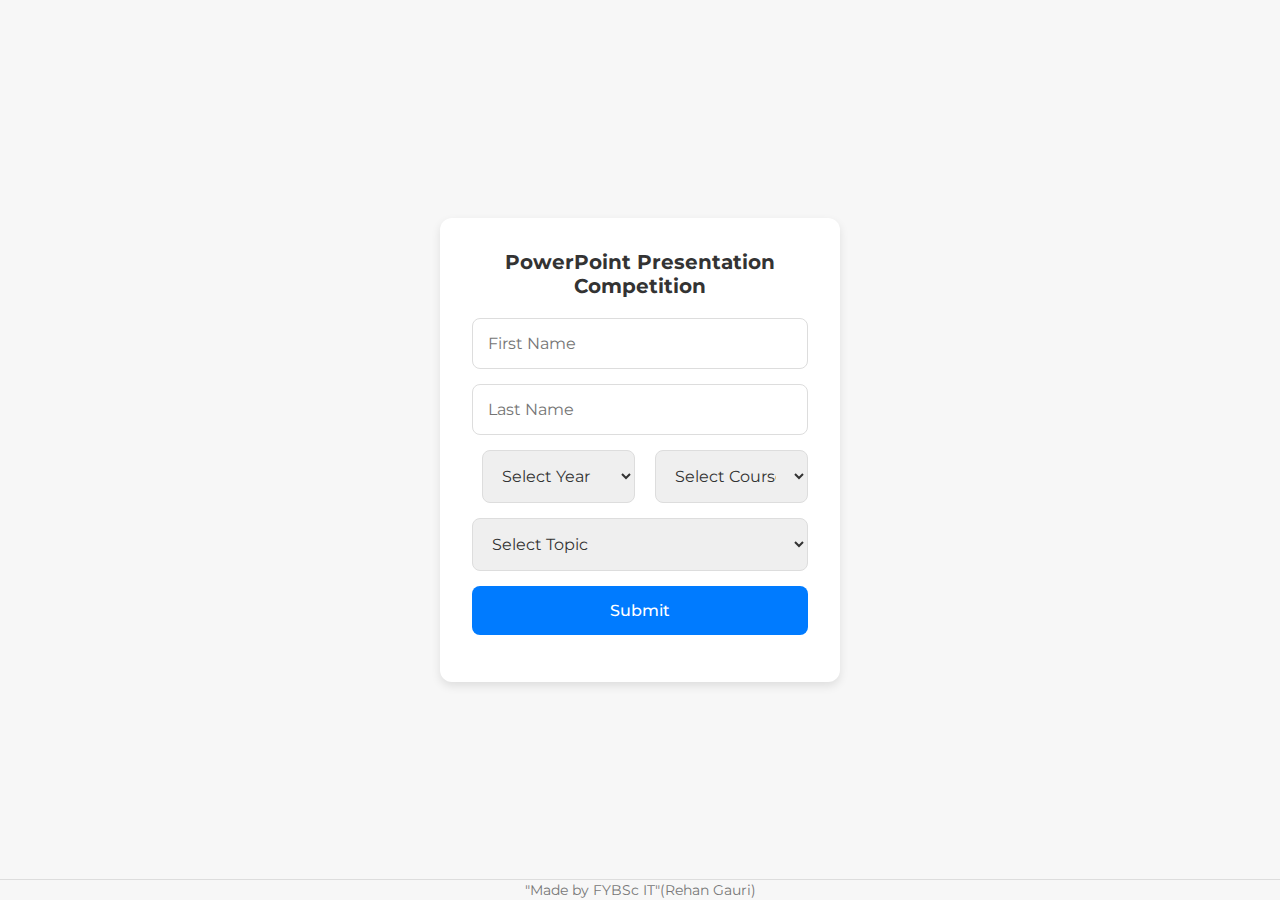
<file: Microsoft PowerPoint Presentation Form/index.html>
<!DOCTYPE html>
<html lang="en">
<head>
    <meta charset="UTF-8">
    <meta name="viewport" content="width=device-width, initial-scale=1.0">
    <title>Presentation Form</title>
    <link rel="stylesheet" href="style.css">
</head>
<body>

    <div class="container">
        <div class="yourdetails">PowerPoint Presentation Competition</div>
        <form method="post" class="form" name="google-sheet">
            <!-- First Name Input -->
            <label for="firstName"></label>
            <input type="text" id="firstName" class="input-field" name="First Name" placeholder="First Name" required>
            
            <!-- Last Name Input -->
            <label for="lastName"></label>
            <input type="text" id="lastName" class="input-field" name="Last Name" placeholder="Last Name" required>
            
            <!-- Year and Course Dropdowns in a Row -->
            <div class="row">
                <!-- Year Dropdown -->
                <label for="year"></label>
                <select id="year" class="input-field dropdown" name="Year" required>
                    <option value="" disabled selected>Select Year</option>
                    <option value="FY">FY</option>
                    <option value="SY">SY</option>
                    <option value="TY">TY</option>
                </select>

                <!-- Course Dropdown -->
                <label for="course"></label>
                <select id="course" class="input-field dropdown" name="Course" required>
                    <option value="" disabled selected>Select Course</option>
                    <option value="BCOM">BCOM</option>
                    <option value="BAF">BAF</option>
                    <option value="BMS">BMS</option>
                    <option value="BBI">BBI</option>
                    <option value="BFM">BFM</option>
                    <option value="BA">BA</option>
                    <option value="BSC">BSC</option>
                    <option value="BSCIT">BSC IT</option>
                </select>
            </div>
            
            <!-- Topic Dropdown -->
            <label for="topic"></label>
            <select id="topic" class="input-field dropdown" name="Topic" required>
                <option value="" disabled selected>Select Topic</option>
                <option value="Effects of Social Media on Mental Health">Effects of Social Media on Mental Health</option>
                <option value="Significance of Skills in Career Building">Significance of Skills in Career Building</option>
                <option value="Climate Change: It's Time to Act">Climate Change: It's Time to Act</option>
                <option value="Coping with Entrance Exam Anxiety: Key Strategies for Students">Coping with Entrance Exam Anxiety: Key Strategies for Students</option>
            </select>

            <!-- Submit Button -->
            <input type="submit" name="submit" value="Submit" class="submit">
        </form>
    </div>

    <script>
        // Form To Gsheets
        const scriptURL = 'https://script.google.com/macros/s/AKfycby-HxEXPlCODpvMTlwmRzVUDKiPqMmXPus4Cl9kTAG7VncpDIYxgjRkTqXv7CgKbtA8/exec';
        const form = document.forms['google-sheet'];

        form.addEventListener('submit', e => {
            e.preventDefault();
            fetch(scriptURL, { method: 'POST', body: new FormData(form)})
                .then(response => alert('Form submitted successfully!'))
                .catch(error => console.error('Error!', error.message));
        });
    </script>
  <footer class="footer">   
"Made by FYBSc IT"(Rehan Gauri)
</footer>
</body>
</html>
</file>
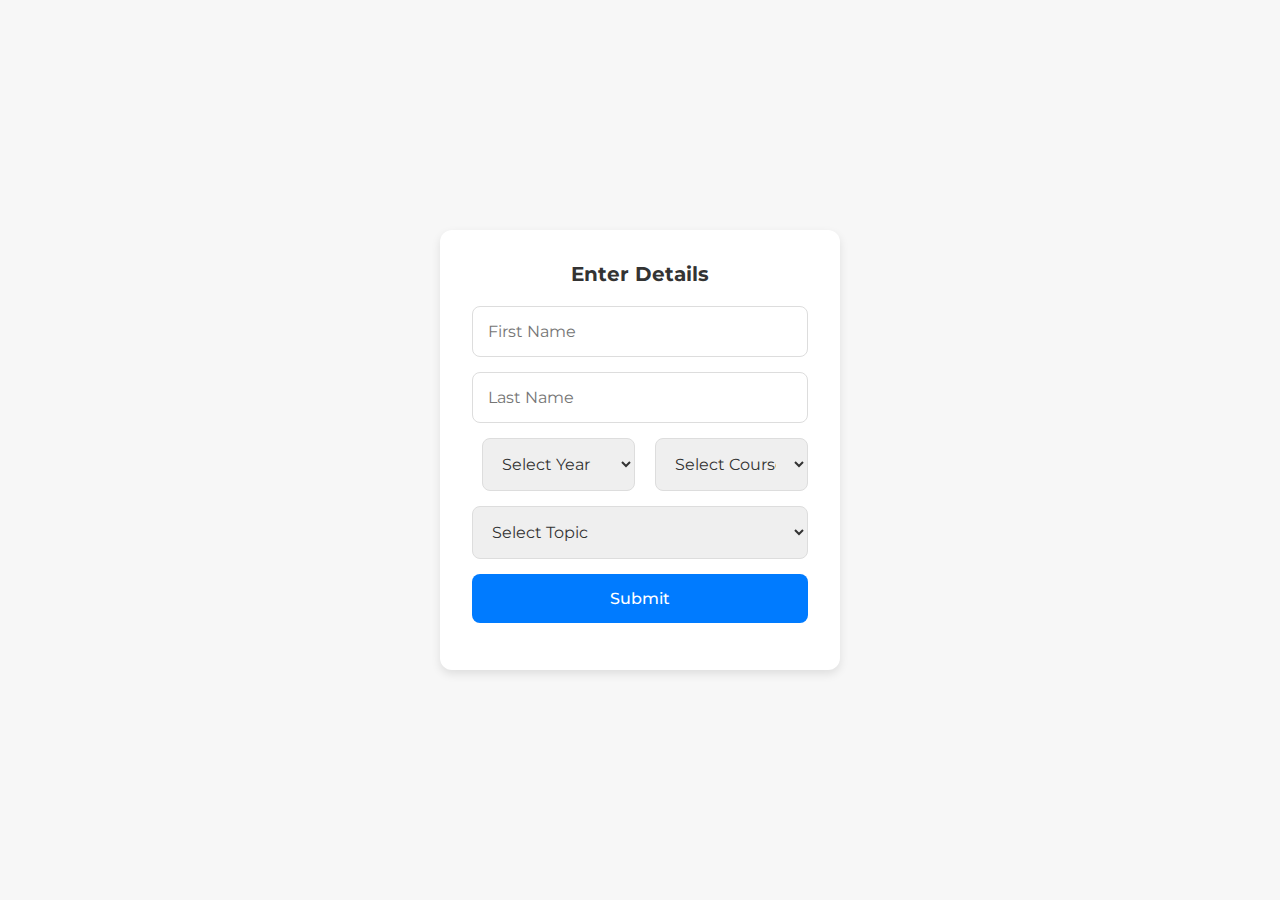
<file: Microsoft PowerPoint Presentation Form/form.html>
<!DOCTYPE html>
<html lang="en">
<head>
    <meta charset="UTF-8">
    <meta name="viewport" content="width=device-width, initial-scale=1.0">
    <title>Google Sheet Form</title>
    <link rel="stylesheet" href="style.css">
</head>
<body>

    <div class="container">
        <div class="yourdetails">Enter Details</div>
        <form method="post" class="form" name="google-sheet">
            <!-- First Name Input -->
            <label for="firstName"></label>
            <input type="text" id="firstName" class="input-field" name="First Name" placeholder="First Name" required>
            
            <!-- Last Name Input -->
            <label for="lastName"></label>
            <input type="text" id="lastName" class="input-field" name="Last Name" placeholder="Last Name" required>
            
            <!-- Year and Course Dropdowns in a Row -->
            <div class="row">
                <!-- Year Dropdown -->
                <label for="year"></label>
                <select id="year" class="input-field dropdown" name="Year" required>
                    <option value="" disabled selected>Select Year</option>
                    <option value="FY">FY</option>
                    <option value="SY">SY</option>
                    <option value="TY">TY</option>
                </select>

                <!-- Course Dropdown -->
                <label for="course"></label>
                <select id="course" class="input-field dropdown" name="Course" required>
                    <option value="" disabled selected>Select Course</option>
                    <option value="BCOM">BCOM</option>
                    <option value="BAF">BAF</option>
                    <option value="BMS">BMS</option>
                    <option value="BBI">BBI</option>
                    <option value="BFM">BFM</option>
                    <option value="BA">BA</option>
                    <option value="BSC">BSC</option>
                    <option value="BSCIT">BSC IT</option>
                </select>
            </div>
            
            <!-- Topic Dropdown -->
            <label for="topic"></label>
            <select id="topic" class="input-field dropdown" name="Topic" required>
                <option value="" disabled selected>Select Topic</option>
                <option value="Effects of Social Media on Mental Health">Effects of Social Media on Mental Health</option>
                <option value="Significance of Skills in Career Building">Significance of Skills in Career Building</option>
                <option value="Climate Change: It's Time to Act">Climate Change: It's Time to Act</option>
                <option value="Coping with Entrance Exam Anxiety: Key Strategies for Students">Coping with Entrance Exam Anxiety: Key Strategies for Students</option>
            </select>

            <!-- Submit Button -->
            <input type="submit" name="submit" value="Submit" class="submit">
        </form>
    </div>

    <script>
        // Form To Gsheets
        const scriptURL = 'https://script.google.com/macros/s/AKfycby-HxEXPlCODpvMTlwmRzVUDKiPqMmXPus4Cl9kTAG7VncpDIYxgjRkTqXv7CgKbtA8/exec';
        const form = document.forms['google-sheet'];

        form.addEventListener('submit', e => {
            e.preventDefault();
            fetch(scriptURL, { method: 'POST', body: new FormData(form)})
                .then(response => alert('Form submitted successfully!'))
                .catch(error => console.error('Error!', error.message));
        });
    </script>

</body>
</html>
</file>
<file: Microsoft PowerPoint Presentation Form/style.css>
@import url('https://fonts.googleapis.com/css2?family=Montserrat:wght@400;500;700&display=swap');

* {
    padding: 0;
    margin: 0;
    box-sizing: border-box;
    font-family: 'Montserrat', sans-serif;
}

body {
    background-color: #f7f7f7;
    display: flex;
    justify-content: center;
    align-items: center;
    height: 100vh;
    margin: 0;
}

.container {
    background-color: #fff;
    width: 90vw;
    max-width: 400px;
    padding: 2rem;
    border-radius: 12px;
    box-shadow: 0 4px 10px rgba(0, 0, 0, 0.1);
    text-align: center;
}
.yourdetails {
    font-size: 20px;
    font-weight: 700;
    margin-bottom: 20px;
    color: #333;
}

.input-field, .dropdown, .submit {
    width: 100%;
    padding: 15px;
    margin-bottom: 15px;
    border: 1px solid #ddd;
    border-radius: 8px;
    font-size: 16px;
    color: #333;
    box-sizing: border-box; /* Ensures padding is included in height */
}

.input-field:focus, .dropdown:focus {
    border-color: #007BFF;
    outline: none;
}

.row {
    display: flex;
    justify-content: space-between;
    gap: 15px;
}

.row .input-field, .row .dropdown {
    flex: 1;
    min-width: 0; /* Prevents overflow issues */
}

.submit {
    background-color: #007BFF;
    color: white;
    border: none;
    cursor: pointer;
    transition: background-color 0.3s ease;
    font-weight: 500;
}

.submit:hover {
    background-color: #0056b3;
}

/* Responsive Design */
@media (max-width: 480px) {
    .row {
        flex-direction: column;
    }

    .row .input-field, .row .dropdown {
        width: 100%; /* Full width on smaller screens */
    }
   
    .container {
        padding: 1.5rem;
    }
    
    #year{
        margin-top: -10px;
    }
    #course{
        margin-top: -20px;
    }
}


@media (max-width: 768px) {
    .row {
        gap: 10px;
    }
}

@media (max-width: 1025px) {
    .row {
        gap: 10px;
    }
}

@media (max-width: 1440px) {
    .row {
        gap: 10px;
    }
}
 .footer {
    text-align: center;
    padding:1px;
    font-size: 14px;
    color: #777;
    position: fixed;
    bottom: 0;
    width: 100%;
    background-color: #f7f7f7;
    border-top: 1px solid #ddd;
}
</file>
